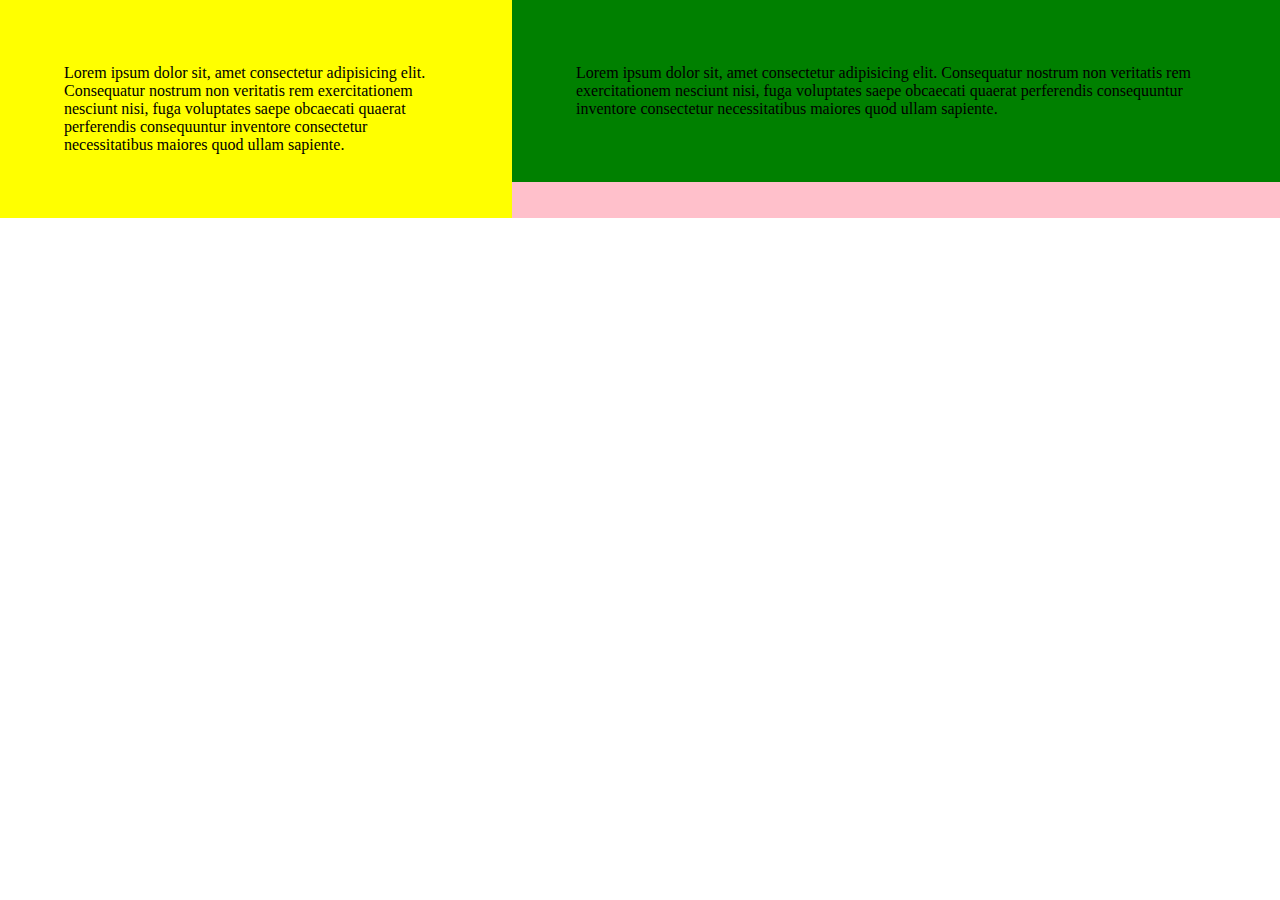
<file: index.html>
<!DOCTYPE html>
<html lang="ko-KR">
<head>
	<meta charset="utf-8">
	<meta http-equiv="X-UA-Compatible" content="IE=edge">
	<meta name="viewport" content="width=device-width, initial-scale=1.0">
	<title>learn_html_css</title>
	<link rel="stylesheet" href="style.css">
</head>
<body>
	<noscript>일부 콘텐츠가 정상적으로 작동하지 않을 가능성이 있습니다.</noscript>
	<div class="container">
		<section class="item item-a">Lorem ipsum dolor sit, amet consectetur adipisicing elit. Consequatur nostrum non veritatis rem exercitationem nesciunt nisi, fuga voluptates saepe obcaecati quaerat perferendis consequuntur inventore consectetur necessitatibus maiores quod ullam sapiente.</section>
		<section class="item item-b">Lorem ipsum dolor sit, amet consectetur adipisicing elit. Consequatur nostrum non veritatis rem exercitationem nesciunt nisi, fuga voluptates saepe obcaecati quaerat perferendis consequuntur inventore consectetur necessitatibus maiores quod ullam sapiente.</section>
	</div>
</body>
</html>
</file>
<file: style.css>
/* reset CSS */
body {
  margin: 0;
}

.container {
  background-color: pink;
}

.item {
  padding: 5%;
}

.item-a {
  background-color: yellow;
}

.item-b {
  background-color: green;
}

@media screen and (min-width: 700px) {
  .container {
    font-size: 0;
  }

  .item {
    display: inline-block;
    vertical-align: top;
    font-size: 1rem;
  }

  .item-a {
    width: 30%;
  }

  .item-b {
    width: 50%;
  }
}
</file>
